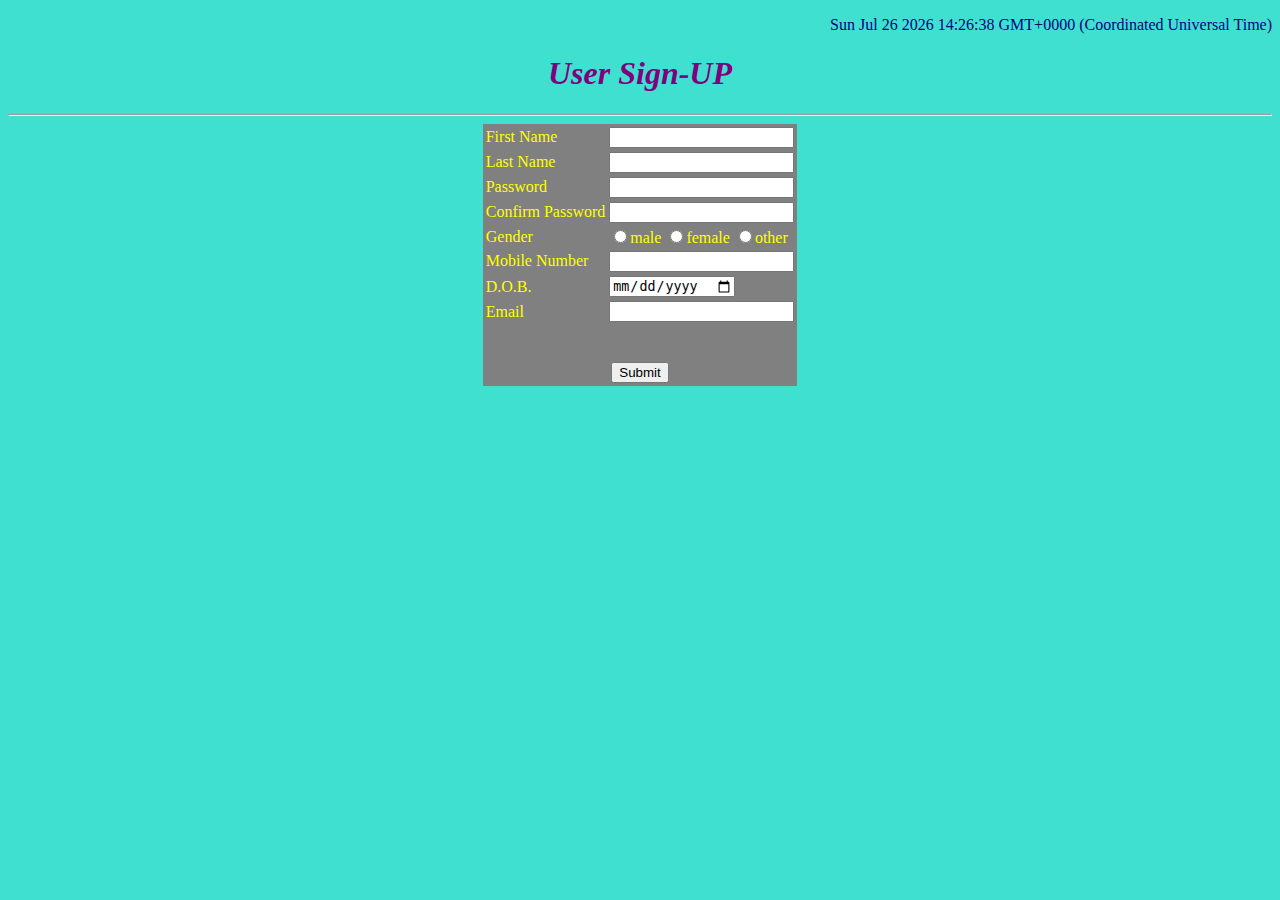
<file: index.html>
<!DOCTYPE html>
<html lang="en">

<head>
    <meta charset="UTF-8">
    <meta name="viewport" content="width=device-width, initial-scale=1.0">
    <link rel="stylesheet" type="text/css" href="./style.css">
    <script type="text/javascript" src="./javascript.js"></script>
</head>

<body onload=display_ct();>
    <p id='ct'></p>
    <center>
        <h1 style="color: purple;"><i><b>User Sign-UP</b></i></h1>
        <hr>
        <table>
            <form name="f1" action="./success.html" onsubmit="return validate()">
                <tr>
                    <td>First Name</td>
                    <td><input type="text" class="inp" name="t1" required></td>
                </tr>
                <tr>
                    <td>Last Name</td>
                    <td><input type="text" class="inp" name="t2" required></td>
                </tr>
                <tr>
                    <td>Password</td>
                    <td><input type="password" class="inp" name="t3" required></td>
                </tr>
                <tr>
                    <td>Confirm Password</td>
                    <td><input type="password" class="inp" name="t4" required></td>
                </tr>
                <tr>
                    <td>Gender</td>
                    <td>
                        <input type="radio" class="inp" name="r1" value="male" required>male
                        <input type="radio" class="inp" name="r1" value="female" required>female
                        <input type="radio" class="inp" name="r1" value="other" required>other
                    </td>
                </tr>
                <tr>
                    <td>Mobile Number</td>
                    <td><input type="text" class="inp" name="t5" required></td>
                </tr>
                <tr>
                    <td>D.O.B.</td>
                    <td><input type="date" class="inp" name="t6" required></td>
                </tr>
                <tr>
                    <td>Email</td>
                    <td><input type="email" class="inp" name="t7" required></td>
                </tr>
                <tr>
                    <td colspan="2" align="center"><br><br><input type="submit" id="submit"></td>
                </tr>
            </form>
        </table>
    </center>
</body>

</html>
</file>
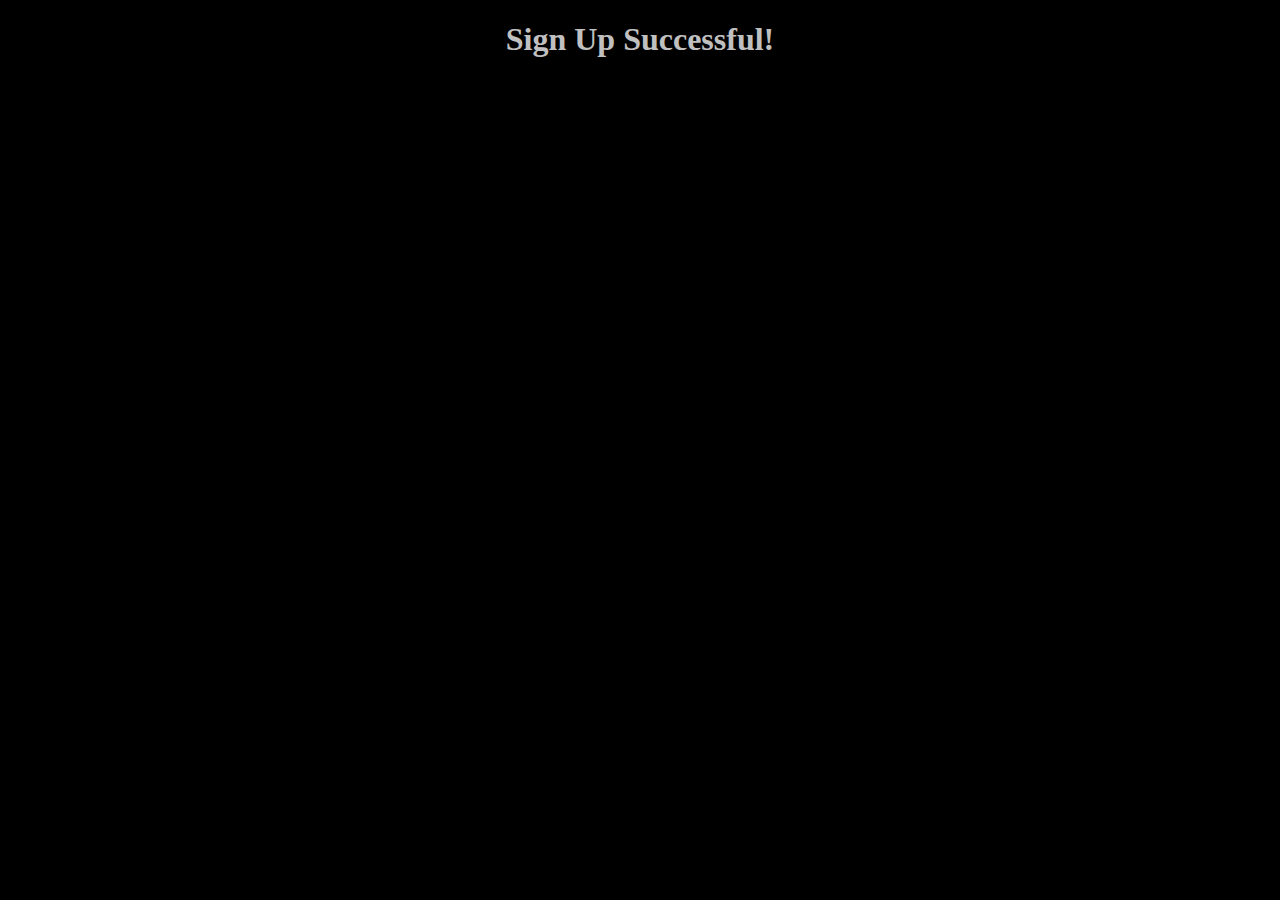
<file: success.html>
<!DOCTYPE html>
<html lang="en">

<head>
    <meta charset="UTF-8">
    <meta name="viewport" content="width=device-width, initial-scale=1.0">
    <title>Document</title>
</head>

<body style="background-color: black; color: silver;">
    <center>
        <h1>
            Sign Up Successful!
        </h1>
    </center>
</body>

</html>
</file>
<file: style.css>
body 
{
    background-color: turquoise;
    color: yellow;
}

table 
{
    background-color: grey;
}

.inp:focus
{
    background-color: coral;
    color: white;
}

#submit:hover 
{
    background-color: navy;
    color: white;
}
#ct
{
    text-align: right;
    color: navy;
}
</file>
